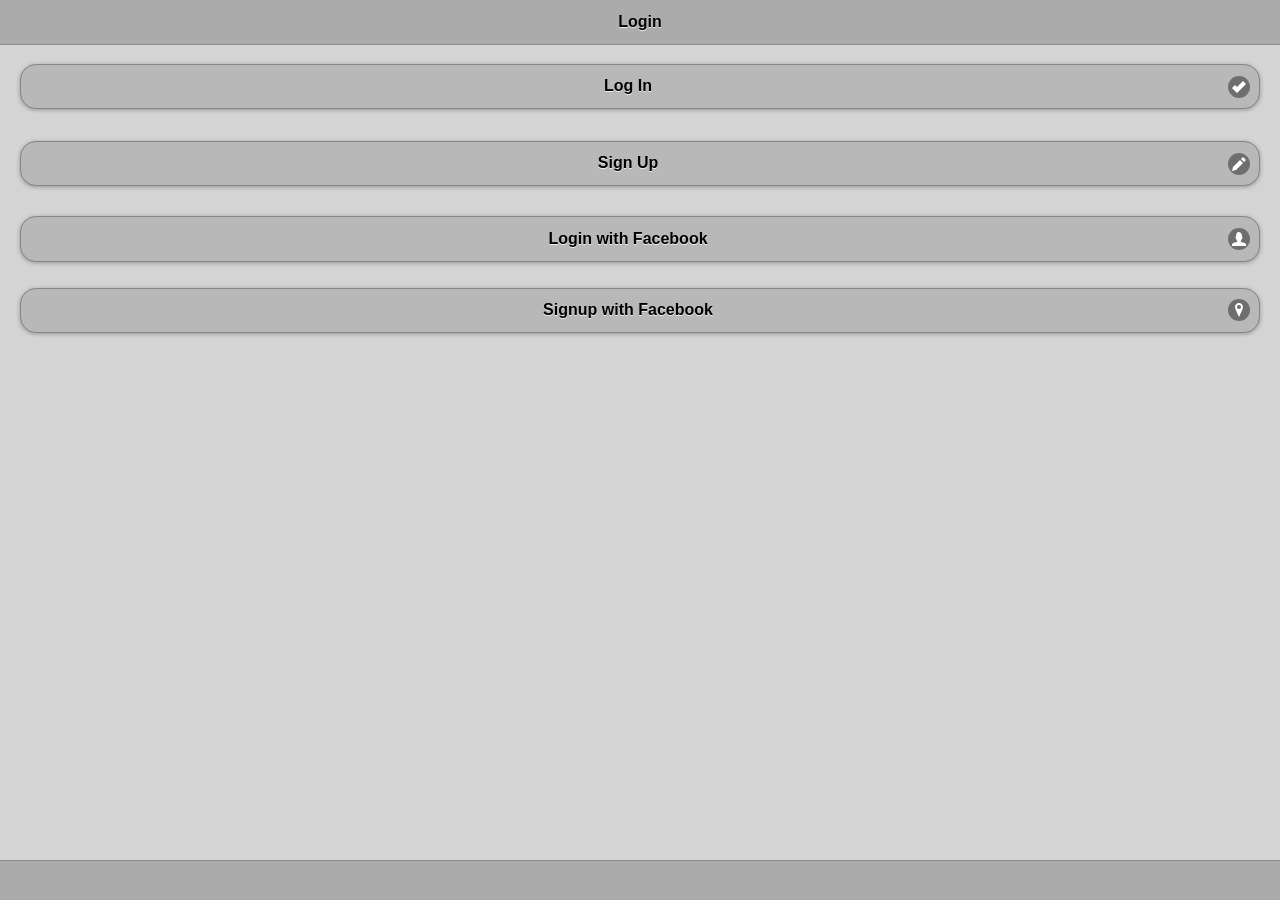
<file: Facebook_Login.html>
<!DOCTYPE html>
<html>
    
    <head>
        <title>
            Facebook_Login
        </title>
        <meta http-equiv="Content-Type" content="text/html; charset=UTF-8">
        <meta name="format-detection" content="telephone=no">
        <meta name="viewport" content="user-scalable=no, initial-scale=1, maximum-scale=1, minimum-scale=1">
        <meta name="apple-mobile-web-app-capable" content="yes">
        <meta name="apple-mobile-web-app-status-bar-style" content="black-translucent">
        <meta name="msapplication-tap-highlight" content="no">
        <link href="files/resources/lib/theme/jqm/jqm.css" rel="stylesheet" />
        <link href="files/resources/lib/theme/dendrite/dendrite.css" rel="stylesheet" />
        <link href="files/resources/lib/jquerymobile/1.4.4/jquery.mobile.structure-1.4.4.css"
        rel="stylesheet" />
        <script type="text/javascript" src="files/resources/lib/underscore/underscore.js">
        </script>
        <script type="text/javascript" src="files/resources/lib/store/json2.js">
        </script>
        <script type="text/javascript" src="files/resources/lib/jquery/jquery-2.1.1.js">
        </script>
        <script type="text/javascript" src="files/resources/lib/jquery/jquery-ajaxTransport.js">
        </script>
        <script type="text/javascript">
                    $(document).bind("mobileinit", function()
            {
                if (navigator.userAgent.toLowerCase().indexOf("android") != -1)
                {
                    $.mobile.defaultPageTransition = 'none';
                    $.mobile.defaultDialogTransition = 'none';
                }
                else if (navigator.userAgent.toLowerCase().indexOf("msie") != -1)
                {
                    $.mobile.allowCrossDomainPages = true;
                    $.support.cors = true;
                }
                else if (navigator.userAgent.match(/(iPad|iPhone|iPod)/g))
                {
                    $.mobile.hashListeningEnabled = false;
                }
            });
        </script>
        <script type="text/javascript" src="files/resources/lib/jquerymobile/1.4.4/jquery.mobile-1.4.4.js">
        </script>
        <script type="text/javascript" src="files/resources/js/mobilebase.js">
        </script>
        <script type="text/javascript" src="files/resources/lib/event/customEventHandler.js">
        </script>
        <script type="text/javascript" src="files/resources/lib/base/sha1.js">
        </script>
        <script type="text/javascript" src="files/resources/lib/base/oauth.js">
        </script>
        <script type="text/javascript" src="files/resources/lib/base/contexts.js">
        </script>
        <script type="text/javascript" src="files/resources/lib/base/jquery.xml2json.min.js">
        </script>
        <script type="text/javascript" src="files/resources/lib/ms_sdk_bundle/q/q.js">
        </script>
        <script type="text/javascript" src="files/resources/lib/ms_sdk_bundle/EventEmitter.js/EventEmitter.js">
        </script>
        <script type="text/javascript" src="files/resources/lib/ms_sdk_bundle/tv4/tv4.js">
        </script>
        <script type="text/javascript" src="files/resources/lib/ms_sdk_bundle/localforage/dist/localforage.js">
        </script>
        <script type="text/javascript" src="files/resources/lib/ms_sdk_bundle/localforage/plugins/localforage-setitems/localforage-setitems.js">
        </script>
        <script type="text/javascript" src="files/resources/lib/ms_sdk_bundle/localforage/plugins/localforage-find/localforage-find.js">
        </script>
        <script type="text/javascript" src="files/resources/lib/ms_sdk_bundle/crypto-js-md5/crypto-js-md5.js">
        </script>
        <script type="text/javascript" src="files/resources/lib/ms_sdk_bundle/moment/moment.js">
        </script>
        <script type="text/javascript" src="files/resources/lib/ms_sdk_bundle/underscore-query/underscore-query.min.js">
        </script>
        <script type="text/javascript" src="files/resources/lib/ms_sdk_bundle/offline/offline.js">
        </script>
        <script type="text/javascript" src="files/resources/lib/ms_sdk_bundle/client-sdk.js">
        </script>
        <script type="text/javascript" src="https://maps.google.com/maps/api/js?sensor=true">
        </script>
        <script type="text/javascript" src="files/resources/lib/jquery-ui-map/jquery.ui.map.full.min.js">
        </script>
        <script type="text/javascript" src="files/resources/lib/base/appery.js">
        </script>
        <script type="text/javascript" src="files/resources/lib/base/component-manager.js">
        </script>
        <script type="text/javascript" src="files/resources/lib/base/mapping-impl.js">
        </script>
        <script type="text/javascript" src="files/resources/lib/base/entity-api.js">
        </script>
        <script type="text/javascript" src="files/resources/lib/base/login.js">
        </script>
        <script type="text/javascript" src="files/resources/lib/base/storage-api.js">
        </script>
        <script type="text/javascript" src="files/resources/lib/get_target_platform.js">
        </script>
        <script type="text/javascript" src="files/resources/lib/cordova.js">
        </script>
        <link href="files/resources/css/mobilebase.css" rel="stylesheet" type="text/css"
        />
        <script type="text/javascript" src="files/views/assets/js/services/model.js">
        </script>
        <script type="text/javascript" src="files/views/assets/js/Facebook_Helper.js">
        </script>
        <script type="text/javascript" src="files/views/assets/js/GoogleMapJS.js">
        </script>
        <script type="text/javascript" src="files/views/assets/js/services/service.js">
        </script>
        <script type="text/javascript" src="files/resources/lib/base/databaseUtils.js">
        </script>
    </head>
    
    <body>
        <script language="JavaScript" type="text/javascript">
                
        </script>
        <div data-role="page" style="min-height:480px;" dsid="Facebook_Login" id="Facebook_Login"
        class="type-interior" data-theme="b">
            <!-- mobileheader1 -->
            <div data-role="header" data-position="fixed" data-add-back-btn="false" data-back-btn-text="Back"
            data-theme="b" name="mobileheader1" id="Facebook_Login_mobileheader1" class="Facebook_Login_mobileheader1">
                <h1 dsid="mobileheader1">
                    Login
                </h1>
            </div>
            <!-- mobilecontainer1 -->
            <div data-role="content" id="Facebook_Login_mobilecontainer1" name="mobilecontainer1"
            class="Facebook_Login_mobilecontainer1 ui-content" dsid="mobilecontainer1" data-theme="b">
                <link href="Facebook_Login.css" rel="stylesheet" type="text/css" />
                <script type="text/javascript" src="Facebook_Login.js">
                </script>
                <!-- loginButton --><!--
                --><a data-role="button" name="loginButton" dsid="loginButton" class="Facebook_Login_loginButton"
                id="Facebook_Login_loginButton" data-corners="true" data-icon="check" data-iconpos="right"
                x-apple-data-detectors="false" data-mini="false" data-theme="b" tabindex="1">
                Log In
                </a><!--
                --><!-- spacer_4 -->
                <div id="Facebook_Login_spacer_4" data-role="appery_spacer" dsid="spacer_4" class='mobilespacer Facebook_Login_spacer_4'>
                </div>
                <!-- signupButton --><!--
                --><a data-role="button" name="signupButton" dsid="signupButton" class="Facebook_Login_signupButton"
                id="Facebook_Login_signupButton" data-corners="true" data-icon="edit" data-iconpos="right"
                x-apple-data-detectors="false" data-mini="false" data-theme="b" tabindex="2">
                Sign Up
                </a><!--
                --><!-- spacer_5 -->
                <div id="Facebook_Login_spacer_5" data-role="appery_spacer" dsid="spacer_5" class='mobilespacer Facebook_Login_spacer_5'>
                </div>
                <!-- mobilebutton1 --><!--
                --><a data-role="button" name="mobilebutton1" dsid="mobilebutton1" class="Facebook_Login_mobilebutton1"
                id="Facebook_Login_mobilebutton1" data-corners="true" data-icon="user" data-iconpos="right"
                x-apple-data-detectors="false" data-mini="false" data-theme="b" tabindex="3">
                Login with Facebook
                </a><!--
                --><!-- spacer_19 -->
                <div id="Facebook_Login_spacer_19" data-role="appery_spacer" dsid="spacer_19" class='mobilespacer Facebook_Login_spacer_19'>
                </div>
                <!-- mobilebuttonfb --><!--
                --><a data-role="button" name="mobilebuttonfb" dsid="mobilebuttonfb" class="Facebook_Login_mobilebuttonfb"
                id="Facebook_Login_mobilebuttonfb" data-corners="true" data-icon="location" data-iconpos="right"
                x-apple-data-detectors="false" data-mini="false" data-theme="b" tabindex="14">
                Signup with Facebook
                </a><!--
                --><!-- nameInput -->
                <div data-role="fieldcontain" class="Facebook_Login_nameInput ">
                    <input type="text" name="nameInput" dsid="nameInput" value="" placeholder="Name"
                    id="Facebook_Login_nameInput" tabindex="4" multiple data-theme="b" class="Facebook_Login_nameInput"
                    />
                </div>
                <!-- lastnameInput -->
                <div data-role="fieldcontain" class="Facebook_Login_lastnameInput ">
                    <input type="text" name="lastnameInput" dsid="lastnameInput" value="" placeholder="Last Name"
                    id="Facebook_Login_lastnameInput" tabindex="5" multiple data-theme="b" class="Facebook_Login_lastnameInput"
                    />
                </div>
                <!-- emailInput -->
                <div data-role="fieldcontain" class="Facebook_Login_emailInput ">
                    <input type="email" name="emailInput" dsid="emailInput" value="" placeholder="Email"
                    id="Facebook_Login_emailInput" tabindex="6" multiple data-theme="b" class="Facebook_Login_emailInput"
                    />
                </div>
                <!-- usernameInput -->
                <div data-role="fieldcontain" class="Facebook_Login_usernameInput ">
                    <input type="text" name="usernameInput" dsid="usernameInput" value="" placeholder="Username"
                    id="Facebook_Login_usernameInput" tabindex="7" multiple data-theme="b" class="Facebook_Login_usernameInput"
                    />
                </div>
                <!-- passwordInput -->
                <div data-role="fieldcontain" class="Facebook_Login_passwordInput ">
                    <input type="password" name="passwordInput" dsid="passwordInput" value="" placeholder="Password"
                    id="Facebook_Login_passwordInput" tabindex="8" multiple data-theme="b" class="Facebook_Login_passwordInput"
                    />
                </div>
                <!-- spacer_16 -->
                <div id="Facebook_Login_spacer_16" data-role="appery_spacer" dsid="spacer_16" class='mobilespacer Facebook_Login_spacer_16'>
                </div>
                <!-- signupButtonSend --><!--
                --><a data-role="button" name="signupButtonSend" dsid="signupButtonSend" class="Facebook_Login_signupButtonSend"
                id="Facebook_Login_signupButtonSend" data-corners="true" data-icon="edit" data-iconpos="left"
                x-apple-data-detectors="false" data-mini="false" data-theme="b" tabindex="9">
                Sign Up
                </a><!--
                --><!-- spacer_12 -->
                <div id="Facebook_Login_spacer_12" data-role="appery_spacer" dsid="spacer_12" class='mobilespacer Facebook_Login_spacer_12'>
                </div>
                <!-- loginButtonSend --><!--
                --><a data-role="button" name="loginButtonSend" dsid="loginButtonSend" class="Facebook_Login_loginButtonSend"
                id="Facebook_Login_loginButtonSend" data-corners="true" data-icon="check" data-iconpos="left"
                x-apple-data-detectors="false" data-mini="false" data-theme="b" tabindex="12">
                Log In
                </a><!--
                --><!-- spacer_18 -->
                <div id="Facebook_Login_spacer_18" data-role="appery_spacer" dsid="spacer_18" class='mobilespacer Facebook_Login_spacer_18'>
                </div>
                <!-- backButton --><!--
                --><a data-role="button" name="backButton" dsid="backButton" class="Facebook_Login_backButton"
                id="Facebook_Login_backButton" data-corners="true" data-icon="delete" data-iconpos="left"
                x-apple-data-detectors="false" data-mini="false" data-theme="b" tabindex="13">
                Back
                </a>
            </div>
            <!-- mobilefooter1 -->
            <div data-role="footer" data-position="fixed" class="Facebook_Login_mobilefooter1"
            name="mobilefooter1" dsid="mobilefooter1" id="Facebook_Login_mobilefooter1" data-theme="b">
            </div>
        </div>
    </body>

</html>
</file>
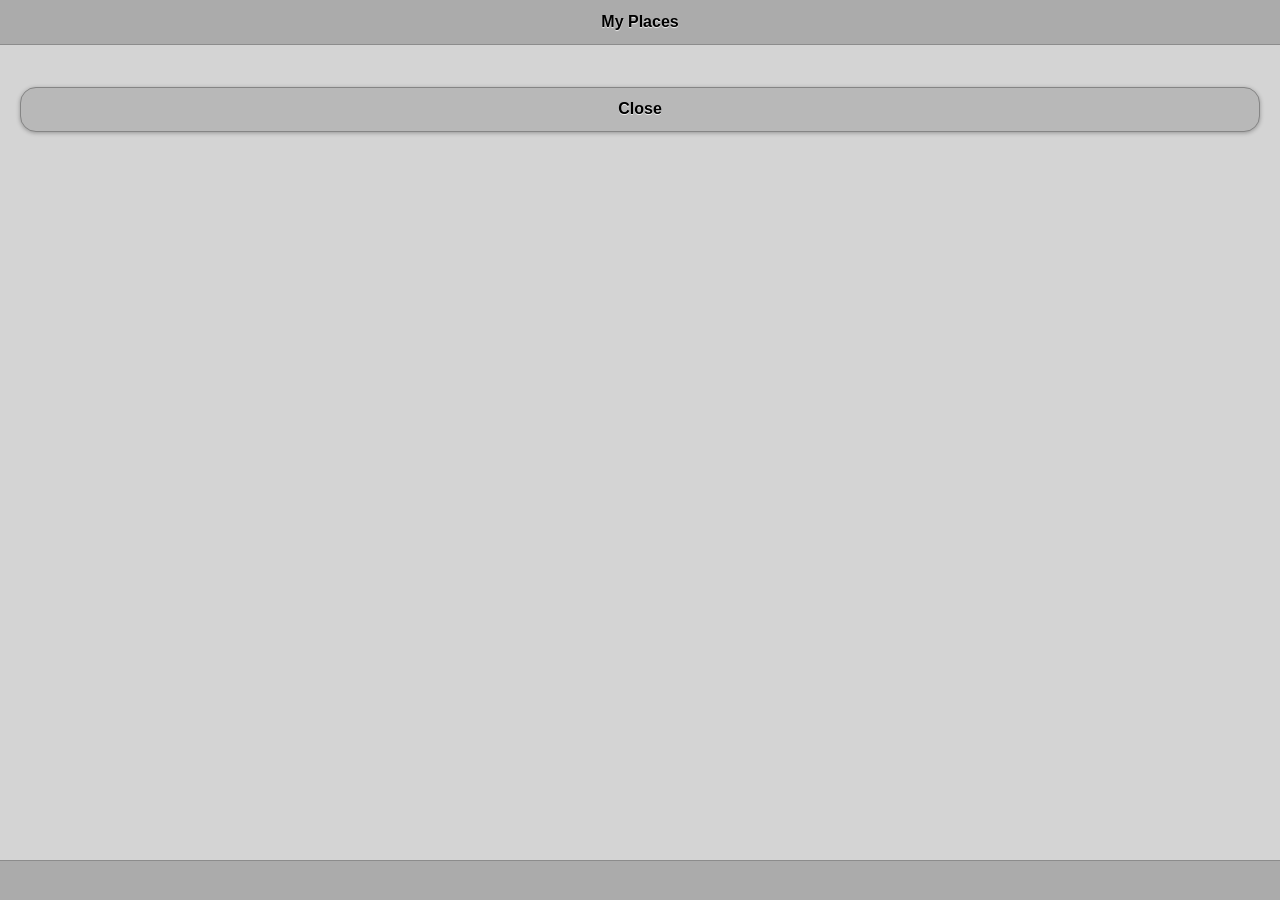
<file: Facebook_Me.html>
<!DOCTYPE html>
<html>
    
    <head>
        <title>
            Facebook_Me
        </title>
        <meta http-equiv="Content-Type" content="text/html; charset=UTF-8">
        <meta name="format-detection" content="telephone=no">
        <meta name="viewport" content="user-scalable=no, initial-scale=1, maximum-scale=1, minimum-scale=1">
        <meta name="apple-mobile-web-app-capable" content="yes">
        <meta name="apple-mobile-web-app-status-bar-style" content="black-translucent">
        <meta name="msapplication-tap-highlight" content="no">
        <link href="files/resources/lib/theme/jqm/jqm.css" rel="stylesheet" />
        <link href="files/resources/lib/theme/dendrite/dendrite.css" rel="stylesheet" />
        <link href="files/resources/lib/jquerymobile/1.4.4/jquery.mobile.structure-1.4.4.css"
        rel="stylesheet" />
        <script type="text/javascript" src="files/resources/lib/underscore/underscore.js">
        </script>
        <script type="text/javascript" src="files/resources/lib/store/json2.js">
        </script>
        <script type="text/javascript" src="files/resources/lib/jquery/jquery-2.1.1.js">
        </script>
        <script type="text/javascript" src="files/resources/lib/jquery/jquery-ajaxTransport.js">
        </script>
        <script type="text/javascript">
                    $(document).bind("mobileinit", function()
            {
                if (navigator.userAgent.toLowerCase().indexOf("android") != -1)
                {
                    $.mobile.defaultPageTransition = 'none';
                    $.mobile.defaultDialogTransition = 'none';
                }
                else if (navigator.userAgent.toLowerCase().indexOf("msie") != -1)
                {
                    $.mobile.allowCrossDomainPages = true;
                    $.support.cors = true;
                }
                else if (navigator.userAgent.match(/(iPad|iPhone|iPod)/g))
                {
                    $.mobile.hashListeningEnabled = false;
                }
            });
        </script>
        <script type="text/javascript" src="files/resources/lib/jquerymobile/1.4.4/jquery.mobile-1.4.4.js">
        </script>
        <script type="text/javascript" src="files/resources/js/mobilebase.js">
        </script>
        <script type="text/javascript" src="files/resources/lib/event/customEventHandler.js">
        </script>
        <script type="text/javascript" src="files/resources/lib/base/sha1.js">
        </script>
        <script type="text/javascript" src="files/resources/lib/base/oauth.js">
        </script>
        <script type="text/javascript" src="files/resources/lib/base/contexts.js">
        </script>
        <script type="text/javascript" src="files/resources/lib/base/jquery.xml2json.min.js">
        </script>
        <script type="text/javascript" src="files/resources/lib/ms_sdk_bundle/q/q.js">
        </script>
        <script type="text/javascript" src="files/resources/lib/ms_sdk_bundle/EventEmitter.js/EventEmitter.js">
        </script>
        <script type="text/javascript" src="files/resources/lib/ms_sdk_bundle/tv4/tv4.js">
        </script>
        <script type="text/javascript" src="files/resources/lib/ms_sdk_bundle/localforage/dist/localforage.js">
        </script>
        <script type="text/javascript" src="files/resources/lib/ms_sdk_bundle/localforage/plugins/localforage-setitems/localforage-setitems.js">
        </script>
        <script type="text/javascript" src="files/resources/lib/ms_sdk_bundle/localforage/plugins/localforage-find/localforage-find.js">
        </script>
        <script type="text/javascript" src="files/resources/lib/ms_sdk_bundle/crypto-js-md5/crypto-js-md5.js">
        </script>
        <script type="text/javascript" src="files/resources/lib/ms_sdk_bundle/moment/moment.js">
        </script>
        <script type="text/javascript" src="files/resources/lib/ms_sdk_bundle/underscore-query/underscore-query.min.js">
        </script>
        <script type="text/javascript" src="files/resources/lib/ms_sdk_bundle/offline/offline.js">
        </script>
        <script type="text/javascript" src="files/resources/lib/ms_sdk_bundle/client-sdk.js">
        </script>
        <script type="text/javascript" src="https://maps.google.com/maps/api/js?sensor=true">
        </script>
        <script type="text/javascript" src="files/resources/lib/jquery-ui-map/jquery.ui.map.full.min.js">
        </script>
        <script type="text/javascript" src="files/resources/lib/base/appery.js">
        </script>
        <script type="text/javascript" src="files/resources/lib/base/component-manager.js">
        </script>
        <script type="text/javascript" src="files/resources/lib/base/mapping-impl.js">
        </script>
        <script type="text/javascript" src="files/resources/lib/base/entity-api.js">
        </script>
        <script type="text/javascript" src="files/resources/lib/base/login.js">
        </script>
        <script type="text/javascript" src="files/resources/lib/base/storage-api.js">
        </script>
        <script type="text/javascript" src="files/resources/lib/get_target_platform.js">
        </script>
        <script type="text/javascript" src="files/resources/lib/cordova.js">
        </script>
        <link href="files/resources/css/mobilebase.css" rel="stylesheet" type="text/css"
        />
        <script type="text/javascript" src="files/views/assets/js/services/model.js">
        </script>
        <script type="text/javascript" src="files/views/assets/js/Facebook_Helper.js">
        </script>
        <script type="text/javascript" src="files/views/assets/js/GoogleMapJS.js">
        </script>
        <script type="text/javascript" src="files/views/assets/js/services/service.js">
        </script>
        <script type="text/javascript" src="files/resources/lib/base/databaseUtils.js">
        </script>
    </head>
    
    <body>
        <script language="JavaScript" type="text/javascript">
                
        </script>
        <div data-role="page" style="min-height:480px;" dsid="Facebook_Me" id="Facebook_Me"
        class="type-interior" data-theme="b">
            <!-- mobileheader2 -->
            <div data-role="header" data-position="fixed" data-add-back-btn="false" data-back-btn-text="Back"
            data-theme="b" name="mobileheader2" id="Facebook_Me_mobileheader2" class="Facebook_Me_mobileheader2">
                <h1 dsid="mobileheader2">
                    My Places
                </h1>
            </div>
            <!-- mobilecontainer2 -->
            <div data-role="content" id="Facebook_Me_mobilecontainer2" name="mobilecontainer2"
            class="Facebook_Me_mobilecontainer2 ui-content" dsid="mobilecontainer2" data-theme="b">
                <link href="Facebook_Me.css" rel="stylesheet" type="text/css" />
                <script type="text/javascript" src="Facebook_Me.js">
                </script>
                <!-- Name -->
                <div name="Name" id="Facebook_Me_Name" dsid="Name" data-role="appery_label" class="Facebook_Me_Name">
                </div>
                <!-- mobilelist_4 -->
                <ol data-role="listview" id="Facebook_Me_mobilelist_4" class="Facebook_Me_mobilelist_4"
                name="mobilelist_4" dsid="mobilelist_4" data-inset="true" data-theme="b" data-divider-theme="b"
                data-count-theme="b" style="" data-split-icon="carat-r">
                    <!-- mobilelistitem_5 -->
                    <li class="Facebook_Me_mobilelistitem_5" data-icon="carat-r">
                        <a id="Facebook_Me_mobilelistitem_5" name="mobilelistitem_5" dsid="mobilelistitem_5"
                        tabindex="1" class="Facebook_Me_mobilelistitem_5">
                        <h3>Item 1</h3>
                        </a>
                    </li>
                </ol>
                <!-- spacer_12 -->
                <div id="Facebook_Me_spacer_12" data-role="appery_spacer" dsid="spacer_12" class='mobilespacer Facebook_Me_spacer_12'>
                </div>
                <!-- backButtonList --><!--
                --><a data-role="button" name="backButtonList" dsid="backButtonList" class="Facebook_Me_backButtonList"
                id="Facebook_Me_backButtonList" data-corners="true" data-icon="none" data-iconpos='nowhere'
                x-apple-data-detectors="false" data-mini="false" data-theme="b" tabindex="2">
                Close
                </a>
            </div>
            <!-- mobilefooter2 -->
            <div data-role="footer" data-position="fixed" class="Facebook_Me_mobilefooter2"
            name="mobilefooter2" dsid="mobilefooter2" id="Facebook_Me_mobilefooter2" data-theme="b">
            </div>
        </div>
    </body>

</html>
</file>
<file: files/resources/css/mobilebase.css>
body {
    overflow: auto;
}

a {
    outline: none;
    color: black;
    -webkit-touch-callout: none;
}

td {
    vertical-align: top;
}

.ui-field-contain {
    padding: 0;
    border-bottom-width: 0px;
}

.ui-selectmenu {
    z-index: 1001 !important;
}

.ui-btn.ui-btn-right:not(.ui-btn-icon-notext) {
    text-align: right;
}

.ui-btn.ui-btn-left:not(.ui-btn-icon-notext) {
    text-align: left;
}

.ui-mobile-viewport textarea.ui-input-text {
    margin: 0;
}

.ui-mobile-viewport .ui-footer .ui-body {
    clear: none;
}

.ui-mobile-viewport .ui-header div.ui-navbar,
.ui-mobile-viewport .ui-footer div.ui-navbar {
    position: absolute;
    width: 100%;
    bottom: 0px;
}

.ui-field-contain div.ui-input-text,
.ui-field-contain textarea.ui-input-text,
.ui-field-contain div.ui-input-search,
.ui-field-contain div.ui-slider:not(.ui-slider-switch),
.ui-field-contain div.ui-select {
    width: 100%;
    display: block;
    -webkit-box-sizing: border-box;
    -moz-box-sizing: border-box;
    -ms-box-sizing: border-box;
    box-sizing: border-box;
}

/* see ETST-20022 */
.ui-field-contain div.ui-select.ui-btn-inline{
    display: inline-block;
}

/* Listview */

.ui-listview > li a > h3 {
    margin: 0;
}

.ui-listview .ui-li-has-thumb > .ui-btn > img:first-child:not([dsid]) {
    height: 5em;
    width: 5em;
}

ol.ui-listview > li span.ui-li-count {
    margin-top: -.88em;
    text-indent: inherit;
}

/* see ETST-11565 */
li div.ui-li-static-container.ui-btn{
    margin:0;
    overflow: overlay;
    -webkit-border-radius: inherit;
    -moz-border-radius: inherit;
    border-radius: inherit;
    border-bottom-width: 0;
    border-right-width: 0;
    text-align: left;
}

li.ui-last-child div.ui-li-static-container.ui-btn {
    border-bottom-width: 1px;   
    border-bottom-right-radius: 0;   
} 
li.ui-first-child div.ui-li-static-container.ui-btn {
    border-top-right-radius: 0;   
} 

.ui-listview li.ui-li-has-thumb div.ui-li-static-container.ui-btn > img:first-child:not([dsid]){
    position: absolute;
    top: 50%;
    left:0;
    max-width: 5em;
    max-height: 5em;
    margin-top: -2.5em;   
}

.ui-listview li.ui-li-has-icon div.ui-li-static-container.ui-btn > img:first-child:not([dsid]){
    position: absolute;
    top: 50%;
    left:10px;
    max-width: 1em;
    max-height: 1em;
    margin-top: -0.5em;   
}  

.ui-listview > li.ui-li-has-icon img:first-child:not([dsid]) {
    -webkit-border-radius: 0;
    border-radius: 0;
}

.ui-listview .ui-li-has-thumb > img[dsid]:first-child, .ui-listview .ui-li-has-thumb > .ui-btn > img[dsid]:first-child {
    position: static ; 
    max-height: none ; 
    max-width: none ; 
}

.ui-listview a.ui-btn.ul-li-custom-split-button {
    position: absolute;
    top: 0;
    right: 0;
    height: 100%;
    width: 40px;
    margin: 0;
    padding: 0;
    box-sizing: border-box;
    z-index: 2; 
}

.ui-listview a.ui-btn.ul-li-custom-split-button:focus, 
.ui-listview li.ui-btn:focus {
     z-index: 3; 
}

.ui-listview li.ui-btn:after {
    z-index: 4; /*ETST-20410*/
}

.ui-listview li.ui-last-child .ui-btn.ul-li-custom-split-button {
    -moz-border-bottom-right-radius: inherit;
    -webkit-border-bottom-right-radius: inherit;
    border-bottom-right-radius: inherit;
    -moz-border-bottom-left-radius: 0;
    -webkit-border-bottom-left-radius: 0;
    border-bottom-left-radius: 0;
}

.ui-listview li.ui-first-child .ui-btn.ul-li-custom-split-button {
    -moz-border-top-right-radius: inherit;
    -webkit-border-top-right-radius: inherit;
    border-top-right-radius: inherit;
    -moz-border-top-left-radius: 0;
    -webkit-border-top-left-radius: 0;
    border-top-left-radius: 0;
}

.ui-btn-icon-right.ui-icon-none:after{
    display:none;
}

ol.ui-listview li.ui-btn .ui-li-static-container.ui-btn:before {
    display: none;
}
ol.ui-listview > li .ui-li-static-container img:first-child + * {
    display: inherit;
}
ol.ui-listview > li img:first-child + * ~ * {
    text-indent: inherit;
} 
ol.ui-listview > li.ui-li-static h1,
ol.ui-listview > li.ui-li-static h2,
ol.ui-listview > li.ui-li-static h3,
ol.ui-listview > li.ui-li-static h4,
ol.ui-listview > li.ui-li-static h5,
ol.ui-listview > li.ui-li-static h6 {
    display: block;
}

/* ETST-17856 */
ol.ui-listview > li > a > h3 {
    width: 100%;
    text-indent: 2em;
    margin-left: -2em;
}

/* see ETST-7646 */
@media all and (min-width: 28em) {
    .ui-mobile-viewport .ui-field-contain .ui-controlgroup-controls {
        display: block;
        width: auto;
        float: none;
    }
}

/* ETST-7532 */
.ui-icon.ui-icon-none {
    background: none;
    background-image: none;
}

.ui-icon-shadow.ui-icon-none {
    -moz-box-shadow: none;
    -webkit-box-shadow: none;
    box-shadow: none;
}

.tiggzi-mobiletemplate {
    background-color: transparent;
    padding: 0px;
}

/* ETST-10870 */
.ui-header > .ui-btn-left,
.ui-header > .ui-btn-right {
    max-width: 30%;
}

/* ETST-12129 */
.ui-collapsible > .ui-collapsible-content {
    border-top: 1px solid transparent;
    margin-top: -1px;
}

/* ETST-14349 */
.content-secondary .ui-collapsible-content ul[data-role="listview"] {
    border-bottom-left-radius: 0;
    border-bottom-right-radius: 0;
}

.content-secondary .ui-collapsible-content [data-role="listview"] .ui-li.ui-first-child {
    border-top-width: 1px;
}

.content-secondary .ui-scrollview-view > .ui-collapsible {
    margin-top: 0px;
}

.content-secondary .ui-collapsible .hasDatepicker {
    width: 100%;
}

/* ETST-17778 */
.ui-header .ui-btn:not(.ui-input-clear-hidden) {
    display: block;
}

/* ETST-17901 */
.ui-icon-none.ui-btn-icon-left:after,
.ui-icon-none.ui-btn-icon-right:after,
.ui-icon-none.ui-btn-icon-top:after,
.ui-icon-none.ui-btn-icon-bottom:after,
.ui-icon-none.ui-btn-icon-notext:after {
    background-color: transparent;
}

/* ETST-17941 */
.ui-mobile .ui-input-text, .ui-mobile .ui-input-search {
    margin: 0;
}

/* ETST-17802 */
div[data-role="panel"] div.hasDatepicker { 
    width: 100%;
}

/* ETST-19652 */
div.ui-navbar ul.ui-grid-solo li.ui-block-a {
	margin-left: 0;
	margin-right: 0;
}

/* ETST-20351 */
.ui-popup .ui-slider {
	min-width:110px;
}

/* ETST-20352 */
.ui-popup [apperytype="object"]:not([apperyclass="carousel"]){
	min-width: 150px;
}

/* ETST-20172 */
.ui-btn-icon-right.ui-btn-icon-left:after {
	left: auto;
    right: .5625em;
}
.ui-btn-icon-right.ui-btn-icon-left {
    padding-left: 1em;
}

/* ETST-20407 */
.ui-li-static h3.ui-collapsible-heading {
    margin-top: -1px;
    margin-bottom: 0;
    overflow: visible;
}

div[data-role="popup"], .ui-popup-content-wrapper {
    max-width: inherit;
}

/* ETST-20447 */
div[data-role="popup"] > .ui-popup-content-wrapper > div > table{
    table-layout:auto;
}

/* ETST-21103 */
.ui-controlgroup-vertical .ui-controlgroup-controls .cell-wrapper .ui-btn {
    border-bottom-width: 1px;
}

/* We need "html.ui-mobile>body.ui-mobile-viewport" prefix to make selector heavy enough to override casual displays */
html.ui-mobile > body.ui-mobile-viewport [data-appery-tpl='true'] {
    display: none;
}
</file>
<file: Facebook_Login.css>
/* Define default spinner */
.ui-icon-loading {
	background: url("files/resources/lib/jquerymobile/1.4.4/images/ajax-loader.gif") repeat scroll 0 0 / 46px 46px transparent!important;
}
/* mobilecontainer1 */
.ui-content.Facebook_Login_mobilecontainer1 {
	padding: 15px 15px 15px 15px;
}
/* loginButton */
#Facebook_Login_loginButton {

}
.ui-btn.Facebook_Login_loginButton {
	margin: 4px 5px 4px 5px;
}
/* spacer_4 */
.Facebook_Login_spacer_4 {
	width: 260px; height: 24px;
	margin: 4px 0px 4px 0px;
}
/* signupButton */
#Facebook_Login_signupButton {

}
.ui-btn.Facebook_Login_signupButton {
	margin: 4px 5px 4px 5px;
}
/* spacer_5 */
.Facebook_Login_spacer_5 {
	width: 260px; height: 22px;
	margin: 4px 0px 4px 0px;
}
/* mobilebutton1 */
#Facebook_Login_mobilebutton1 {

}
.ui-btn.Facebook_Login_mobilebutton1 {
	margin: 4px 5px 4px 5px;
}
/* spacer_19 */
.Facebook_Login_spacer_19 {
	width: 260px; height: 18px;
	margin: 4px 0px 4px 0px;
}
/* mobilebuttonfb */
#Facebook_Login_mobilebuttonfb {

}
.ui-btn.Facebook_Login_mobilebuttonfb {
	margin: 4px 5px 4px 5px;
}
/* nameInput */
.Facebook_Login_nameInput {
	margin: 4px 0px 4px 0px;
	display: none;
}
/* lastnameInput */
.Facebook_Login_lastnameInput {
	margin: 4px 0px 4px 0px;
	display: none;
}
/* emailInput */
.Facebook_Login_emailInput {
	margin: 4px 0px 4px 0px;
	display: none;
}
/* usernameInput */
.Facebook_Login_usernameInput {
	margin: 4px 0px 4px 0px;
	display: none;
}
/* passwordInput */
.Facebook_Login_passwordInput {
	margin: 4px 0px 4px 0px;
	display: none;
}
/* spacer_16 */
.Facebook_Login_spacer_16 {
	width: 260px; height: 19px;
	margin: 4px 0px 4px 0px;
	display: none;
}
/* signupButtonSend */
#Facebook_Login_signupButtonSend {
	display: none;
}
.ui-btn.Facebook_Login_signupButtonSend {
	margin: 4px 5px 4px 5px;
}
/* spacer_12 */
.Facebook_Login_spacer_12 {
	width: 260px; height: 36px;
	margin: 4px 0px 4px 0px;
	display: none;
}
/* loginButtonSend */
#Facebook_Login_loginButtonSend {
	display: none;
}
.ui-btn.Facebook_Login_loginButtonSend {
	margin: 4px 5px 4px 5px;
}
/* spacer_18 */
.Facebook_Login_spacer_18 {
	width: 260px; height: 13px;
	margin: 4px 0px 4px 0px;
	display: none;
}
/* backButton */
#Facebook_Login_backButton {
	display: none;
}
.ui-btn.Facebook_Login_backButton {
	margin: 4px 5px 4px 5px;
}
/* mobilefooter1 */
.Facebook_Login_mobilefooter1 {
	min-height:38px;
}
</file>
<file: Facebook_Me.css>
/* Define default spinner */
.ui-icon-loading {
	background: url("files/resources/lib/jquerymobile/1.4.4/images/ajax-loader.gif") repeat scroll 0 0 / 46px 46px transparent!important;
}
/* mobilecontainer2 */
.ui-content.Facebook_Me_mobilecontainer2 {
	padding: 15px 15px 15px 15px;
}
/* Name */
.Facebook_Me_Name {
	font-weight: normal;
	margin: 4px 0px 4px 0px;
	word-wrap: break-word;
	white-space: normal;
}
/* mobilelist_4 */
.ui-page .Facebook_Me_mobilelist_4 {
	margin: 4px 0px 0px 0px;
}
/* mobilelistitem_5 */
/* mobilelistitembutton_6 */
.Facebook_Me_mobilelistitembutton_6 {

}
/* spacer_12 */
.Facebook_Me_spacer_12 {
	width: 260px; height: 19px;
	margin: 4px 0px 4px 0px;
}
/* backButtonList */
#Facebook_Me_backButtonList {

}
.ui-btn.Facebook_Me_backButtonList {
	margin: 4px 5px 4px 5px;
}
/* mobilefooter2 */
.Facebook_Me_mobilefooter2 {
	min-height:38px;
}
</file>
